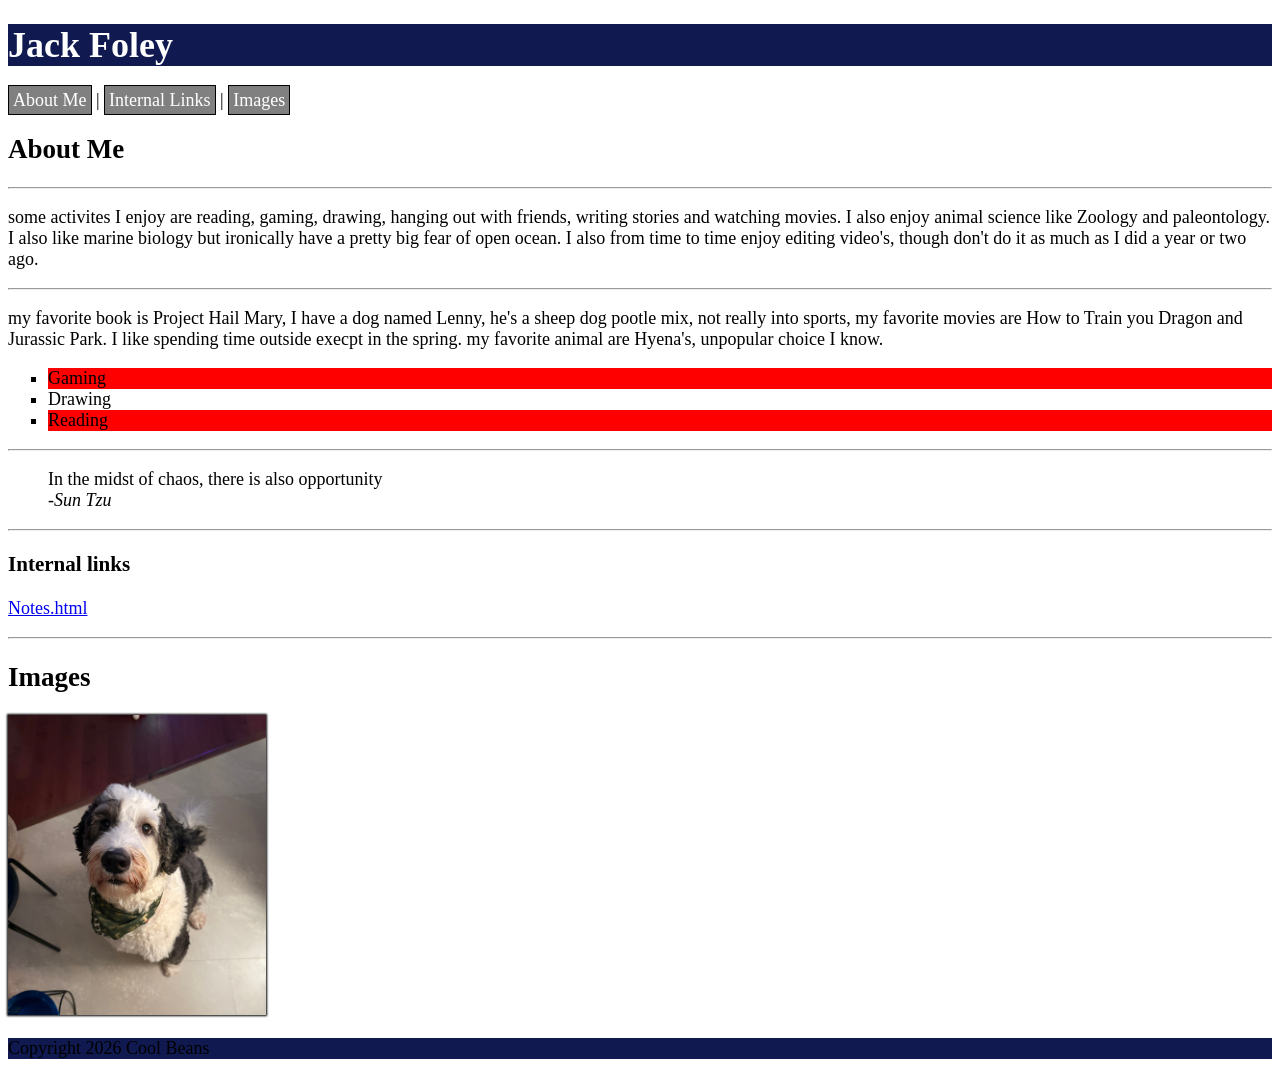
<file: html-assignment/index.html>
<!DOCTYPE html>
<html lang="en">
<head>
    <meta charset="UTF-8">
    <meta name="viewport" content="width=device-width, initial-scale=1.0">
    <title>HTML Assignment</title>
    <link rel="stylesheet" href="css/main.css">
</head>
<body>
    <header>
        <h1 class="site-title">Jack Foley</h1>
    </header>
    <nav>

          <a href="#about" class="nav-links">About Me</a> |
          <a href="#links" class="nav-links">Internal Links</a> |
          <a href="#images" class="nav-links">Images</a>

    </nav>

    <article>
        <h2 id="about">About Me</h2>
    </article>



    <hr>
    <p>some activites I enjoy are reading, gaming, drawing, hanging out with friends, writing stories and watching movies. I also enjoy animal science like Zoology and paleontology. I also like marine biology but ironically have a pretty big fear of open ocean. I also from time to time enjoy editing video's, though don't do it as much as I did a year or two ago.</p>
    <hr>
    <p>my favorite book is Project Hail Mary, 
    I have a dog named Lenny, he's a sheep dog pootle mix, not really into sports, my favorite movies are How to Train you Dragon and Jurassic Park. I like spending time outside execpt in the spring. my favorite animal are Hyena's, unpopular choice I know.</p>
    <ul>
        <li>Gaming</li>
        <li>Drawing</li>
        <li>Reading</li>
    </ul>
    <hr>
    <blockquote>
        In the midst of chaos, there is also opportunity <br>
        <cite>-Sun Tzu</cite>
    </blockquote>

    <hr>
    <article>
         <h3 id="links">Internal links</h3>
    <p> <a href="notes.html">Notes.html</a></p>
    </article>

    <hr>
    <h2 id="images">Images</h2>
    <article><img src="images/lenny_photo.png" height="300" alt="My Dog" title="My Dog Lenny" id="my-image"></article>

        <footer>
        <p>Copyright 2026 Cool Beans</p>
    </footer>

</body>
</html>
</file>
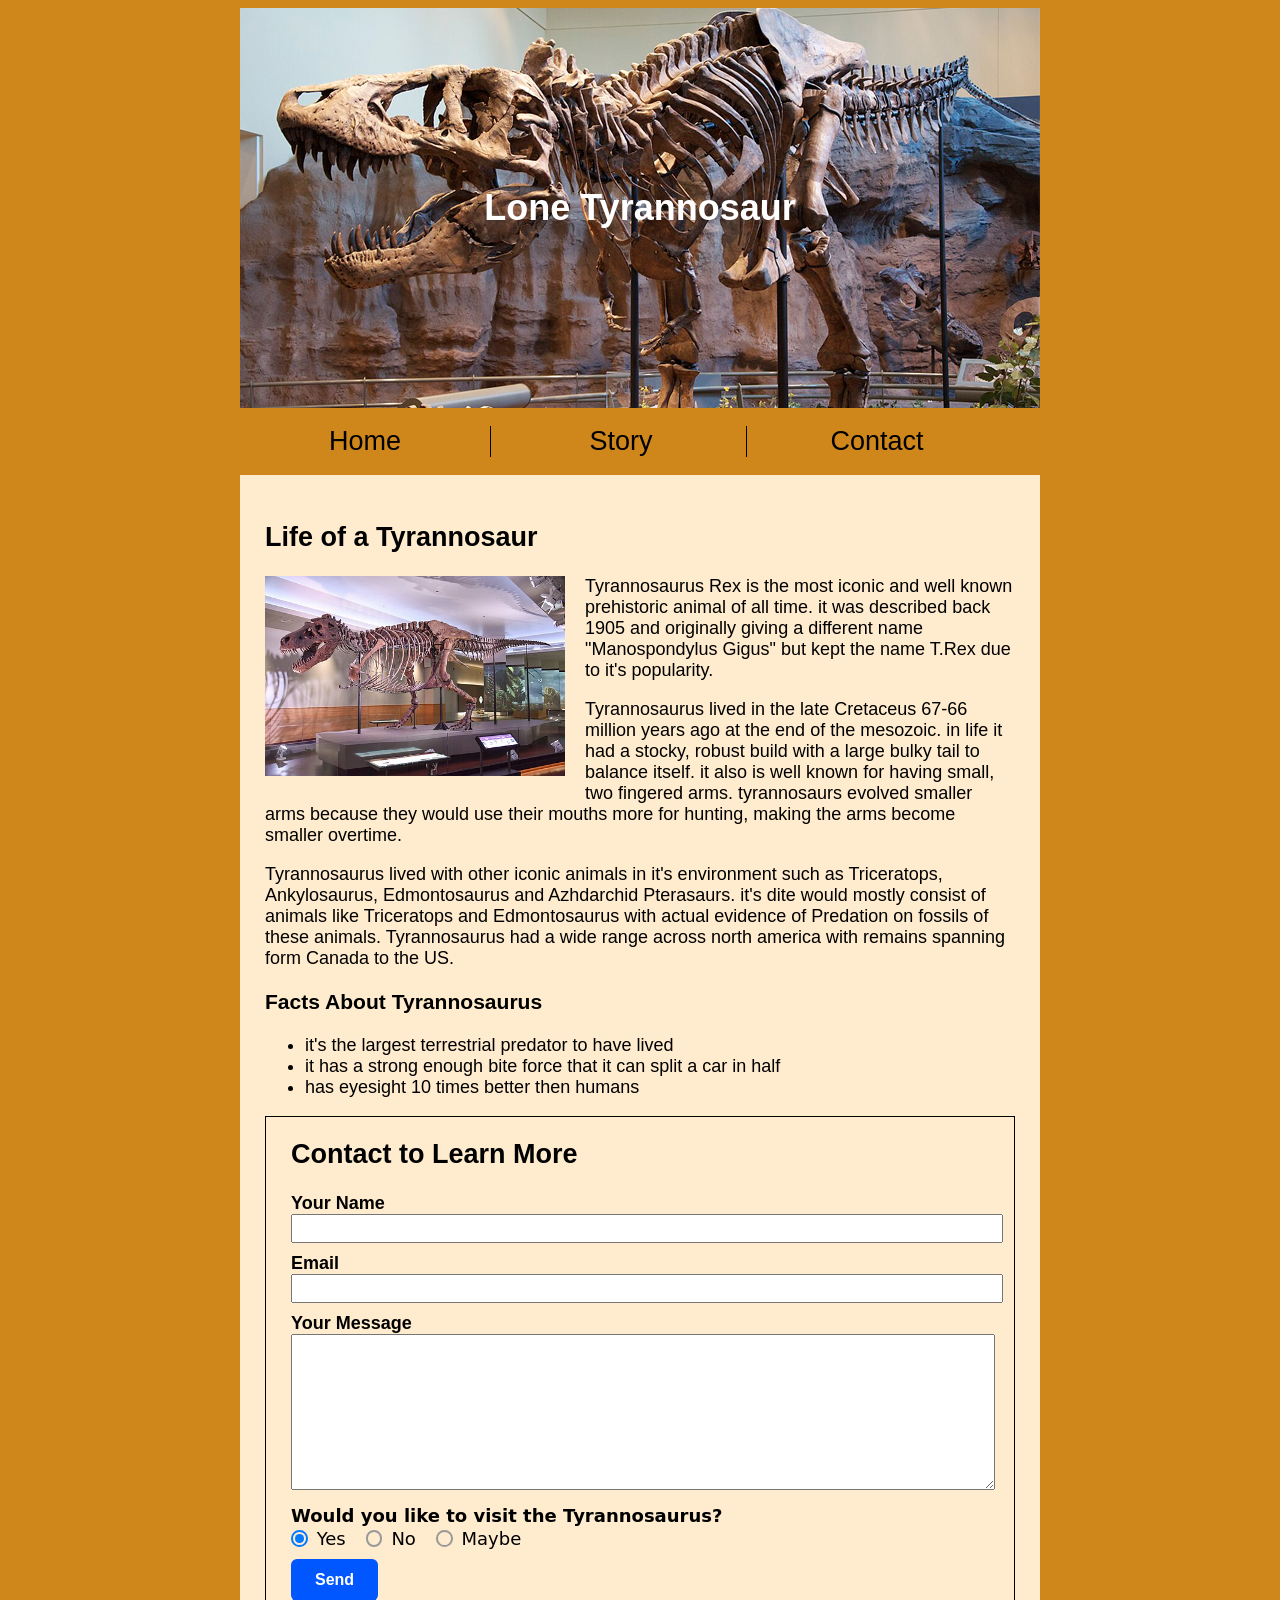
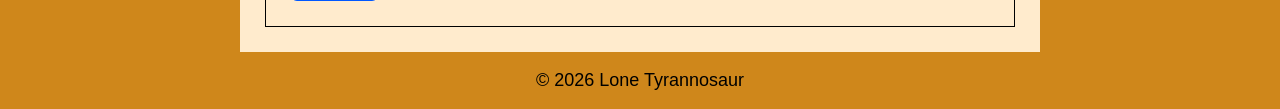
<file: midterm/index.html>
<!DOCTYPE html>
<html lang="en">
<head>
    <meta charset="UTF-8">
    <meta name="viewport" content="width=device-width, initial-scale=1.0">
    <title>fole0120 midterm</title>
    <link rel="stylesheet" href="css/main.css">
</head>
<body>
    <!--and thus the midterm has begun-->
    <div class="wrapper">
        <div class="page-header"> 
            <h1>Lone Tyrannosaur</h1>
        </div>
        <nav>
            <ul>
                <li>Home</li>
                <li>Story</li>
                <li>Contact</li>
            </ul>
        </nav>
        <div class="page-content">
            <h2>Life of a Tyrannosaur</h2>
            <p><img src="images/FMNH_SUE_Trex.jpg" width="300" alt="Picture of a T.rex skeleton in a museum location">Tyrannosaurus Rex is the most iconic and well known prehistoric animal of all time. it was described back 1905 and originally giving a different name "Manospondylus Gigus" but kept the name T.Rex due to it's popularity.</p>

            <p>Tyrannosaurus lived in the late Cretaceus 67-66 million years ago at the end of the mesozoic. in life it had a stocky, robust build with a large bulky tail to balance itself. it also is well known for having small, two fingered arms. tyrannosaurs evolved smaller arms because they would use their mouths more for hunting, making the arms become smaller overtime.</p>

            <p>Tyrannosaurus lived with other iconic animals in it's environment such as Triceratops, Ankylosaurus, Edmontosaurus and Azhdarchid Pterasaurs. it's dite would mostly consist of animals like Triceratops and Edmontosaurus with actual evidence of Predation on fossils of these animals. Tyrannosaurus had a wide range across north america with remains spanning form Canada to the US.</p>
            <!--( ͡° ͜ʖ ͡°)-->

            <h3>Facts About Tyrannosaurus</h3>
            <ul>
                <li>it's the largest terrestrial predator to have lived</li>
                <li>it has a strong enough bite force that it can split a car in half</li>
                <li>has eyesight 10 times better then humans</li>
            </ul>
        
            <div class="form-content">
                <h2>Contact to Learn More</h2>
                <label><strong>Your Name</strong></label> <br>
                <input type="text">
                <br>
                <label><strong>Email</strong> </label> <br>
                <input type="email">
                <br>
                <label><strong>Your Message</strong></label> 
                <br>
                <textarea name="Your Message"></textarea>
                <br>
                <label class="radio-label"><strong>Would you like to visit the Tyrannosaurus?</strong></label> <br>
                <label class="radio-label">
                <input type="radio" name="visit" value="yes" checked>
                Yes
                </label>

                <label class="radio-label">
                <input type="radio" name="visit" value="No">
                No
                </label>

                <label class="radio-label">
                <input type="radio" name="visit" value="Maybe">
                Maybe
                </label>
                <br>
                <button type="submit" class="my-button">Send</button>
            </div>
        </div>
        <div class="footer">
            <p>© 2026 Lone Tyrannosaur</p>
        </div>
    </div>
    <!--wow, look at that the bottom of the midterm-->
</body>
</html>
</file>
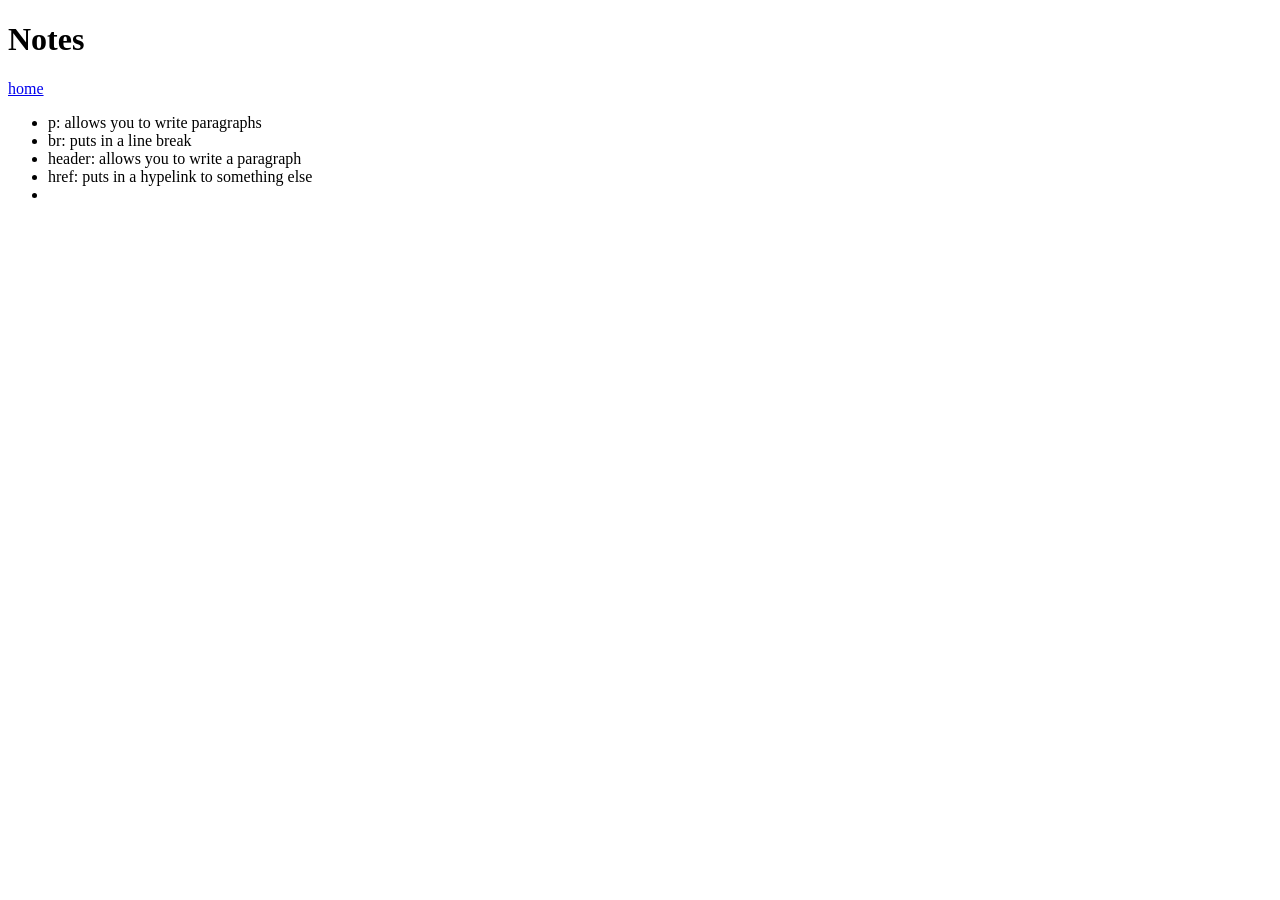
<file: notes.html>
<!DOCTYPE html>
<html lang="en">
<head>
    <meta charset="UTF-8">
    <meta name="viewport" content="width=device-width, initial-scale=1.0">
    <title>Document</title>
</head>
<body>
    <header>
        <h1>Notes</h1>
    </header>
    <p><a href="index.html">home</a></p>

    <ul>
        <li>p: allows you to write paragraphs</li>
        <li>br: puts in a line break</li>
        <li>header: allows you to write a paragraph</li>
        <li>href: puts in a hypelink to something else</li>
        <li></li>
    </ul>

    
</body>
</html>
</file>
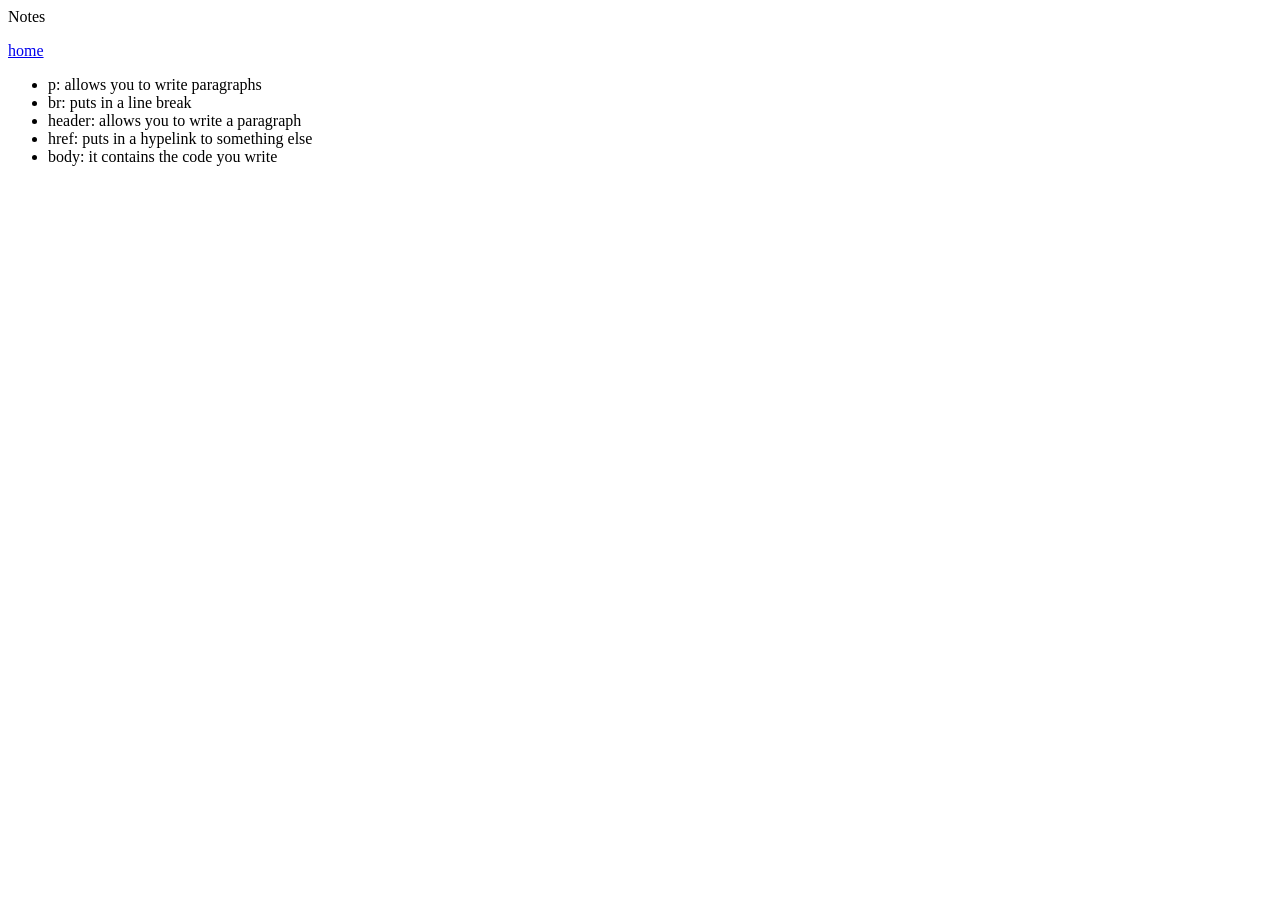
<file: html-assignment/notes.html>
<!DOCTYPE html>
<html lang="en">
<head>
    <meta charset="UTF-8">
    <meta name="viewport" content="width=device-width, initial-scale=1.0">
    <title>Document</title>
</head>
<body>
    <header>Notes</header>
    <p><a href="index.html">home</a></p>

        <ul>
        <li>p: allows you to write paragraphs</li>
        <li>br: puts in a line break</li>
        <li>header: allows you to write a paragraph</li>
        <li>href: puts in a hypelink to something else</li>
        <li>body: it contains the code you write</li>
    </ul>
    
</body>
</html>
</file>
<file: html-assignment/css/main.css>
body {font-size: 18px;}

header, footer {
    background-color: #101a51;
}

.site-title {color: white}

#my-image {
    box-shadow: 0px 0px 2px 1px black;
}

li:nth-child(odd) {
  background-color: red;
}

ul {
    list-style-type: square;
}


.nav-links {
    text-decoration: none;
    color:white;
    background-color: gray;
    border: 1px solid black;
    padding: 4px;
}

a:hover {
  color: rgb(16, 7, 70);
}
</file>
<file: midterm/css/main.css>
html {
    font-size: 18px;
}

body {
    font-family: Arial, Helvetica, sans-serif;
    background-color: rgb(207, 135, 27);
}

.wrapper {
    width: 800px;
    /*center block level element*/
    margin: 0 auto;
}

nav ul {
    padding-left: 0;
    list-style-type: none;

}

nav li {
    /*change block level property */
    display: inline-block;
    width: 250px;
    /*usually change text the link */
    font-size: 1.5rem;
    text-align: center;
    border-right: 1px solid #000;
}

nav li:last-child {
    border-right: none;
}

.page-header {
    background-image: url("../images/Stan_holotype.jpg");
    height: 400px;
    width: 100%;
    display: flex;
    align-items: center;       
    justify-content: center;     
    color: white;
    background-position: top center;
}

.page-content {
    font-family: Arial, Helvetica, sans-serif;
    font-size: 18px;
    background-color: blanchedalmond;
    padding: 25px 25px 25px 25px;
    margin: 0px;
}

img {
    margin-right: 20px;
    margin-bottom: 20px;
    float: left;
}

.form-content {
    font-family: Arial, Helvetica, sans-serif;
    font-size: 18px;
    background-color: blanchedalmond;
    padding: 0px 25px 25px 25px;
    margin: 0px;
    border: 1px solid rgb(0, 0, 0);
}

label {
      font-family: Arial, Helvetica, sans-serif;
    font-size: 18px;
}

input {
  width: 100%;
  margin-bottom: 10px;
  padding: 5px;
}

textarea {
    margin-bottom: 10px;
    width: 100%;                
    height: 150px;         
    resize: vertical;       
}

.radio-label {
  display: inline-flex;
  align-items: center;
  gap: 0.5rem;
  font-family: system-ui, sans-serif;
  cursor: pointer;
  margin-right: 15px;
}


.radio-label input[type="radio"] {

  appearance: none;
  -webkit-appearance: none;
  margin: 0;
  

  width: 1.25em;
  height: 1.25em;
  border: 2px solid #999;
  border-radius: 50%;
  

  display: grid;
  place-content: center;
  transition: border-color 0.15s ease-in-out;
}


.radio-label input[type="radio"]::before {
  content: "";
  width: 0.65em;
  height: 0.65em;
  border-radius: 50%;
  background-color: #007bff; 
  

  transform: scale(0);
  transition: 120ms transform ease-in-out;
}


.radio-label:hover input[type="radio"] {
  border-color: #007bff;
}


.radio-label input[type="radio"]:checked {
  border-color: #007bff;
}

.radio-label input[type="radio"]:checked::before {
  transform: scale(1); 
}


.radio-label input[type="radio"]:focus-visible {
  outline: 2px solid #007bff;
  outline-offset: 2px;
}

.my-button {

  border: none;
  outline: none;
  margin-top: 10px;
  

  background-color: #0057ff;
  color: #ffffff;
  

  padding: 12px 24px;
  font-size: 16px;
  font-weight: bold;
  text-align: center;
  cursor: pointer; 
  

  border-radius: 6px; 
  

  transition: background-color 0.3s ease, transform 0.1s ease;
}


.my-button:hover {
  background-color: #0040c7; 
}

.my-button:active {
  transform: scale(0.98);
}

.footer {
  text-align: center;
}
</file>
